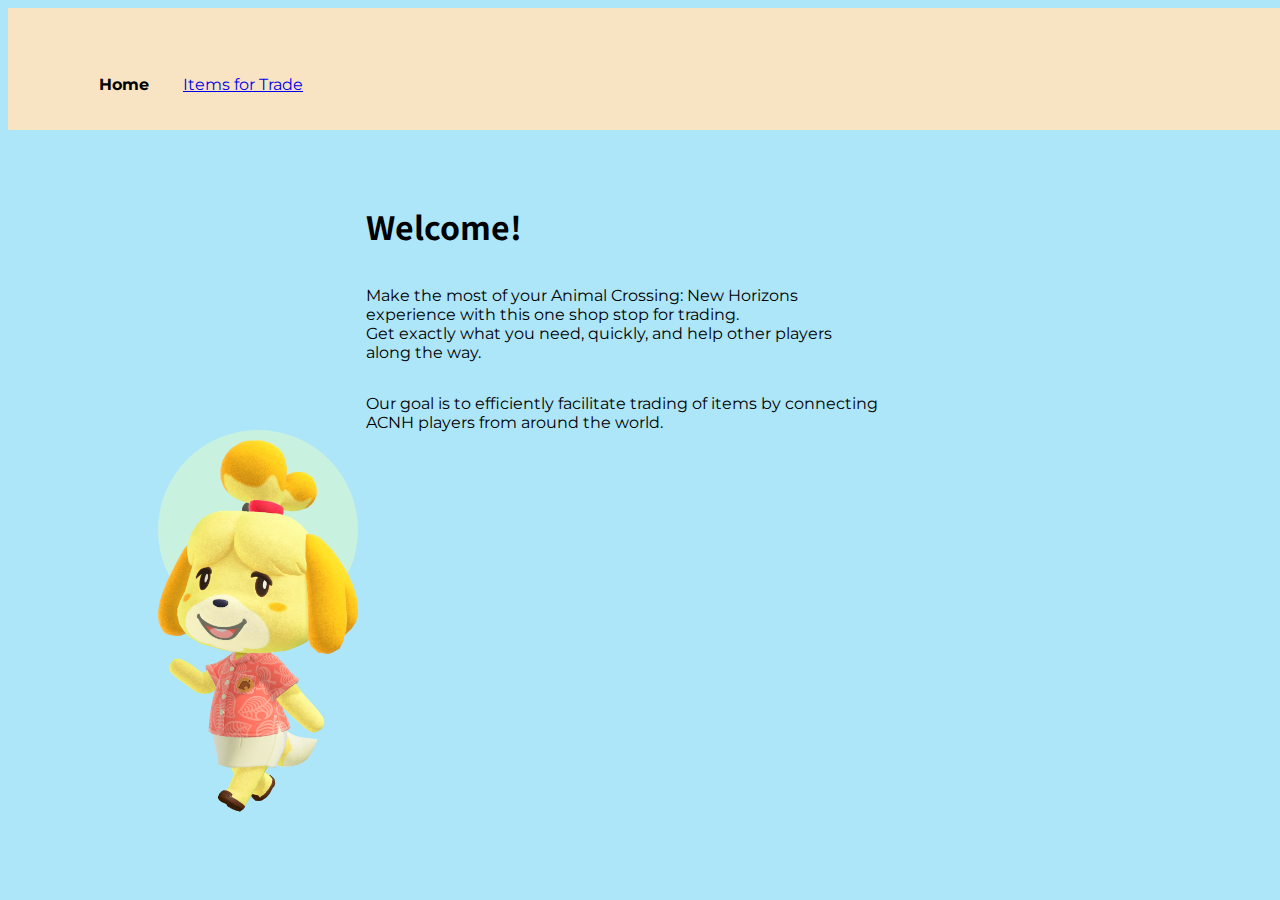
<file: index.html>
<!DOCTYPE html>
<html>
  <head>
    <link rel="stylesheet" type="text/css" href="assets/css//style0.css" />
    <link
      href="https://fonts.googleapis.com/css2?family=Montserrat&family=Noto+Sans+JP:wght@500&display=swap"
      rel="stylesheet"
    />
    <title>Home Page</title>
  </head>
  <body>
    <div id="sand-container">
      <div class="navbar-item">
        <nav>
          <ul>
            <li><strong>Home</strong></li>
            <li><a href="itemsfortrade.html">Items for Trade</a></li>
          </ul>
        </nav>
      </div>
    </div>
    <div id="home-container">
      <div id="welcome-message">
        <div id="head">
          <header>
            <h1>Welcome!</h1>
          </header>
        </div>
        <p>
          Make the most of your Animal Crossing: New Horizons experience with
          this one shop stop for trading. <br />Get exactly what you need,
          quickly, and help other players along the way.
        </p>
        <p>
          Our goal is to efficiently facilitate trading of items by connecting
          ACNH players from around the world.
        </p>
      </div>
    </div>
    <div id="pics-container">
      <img
        class="pics"
        id="isabelle"
        src="assets/img/NH-icon-Isabelle-01.png"
      />
    </div>
  </body>
</html>
</file>
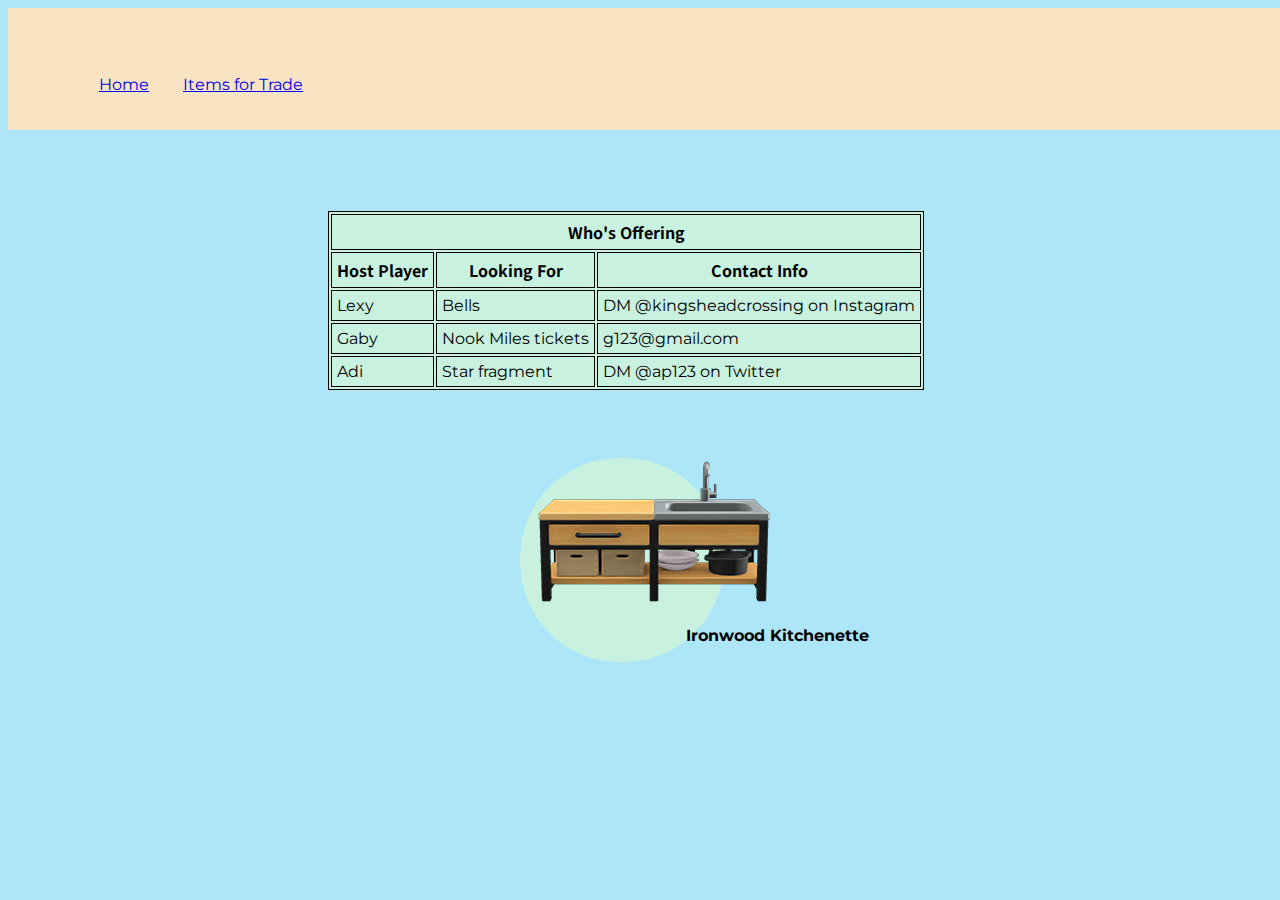
<file: item1.html>
<!DOCTYPE html>
<html>
  <head>
    <link rel="stylesheet" type="text/css" href="assets/css//style2.css" />
    <link
      href="https://fonts.googleapis.com/css2?family=Montserrat&family=Noto+Sans+JP:wght@500&display=swap"
      rel="stylesheet"
    />
    <title>Item</title>
  </head>
  <body>
    <div id="sand-container">
      <div class="navbar-item">
        <nav>
          <ul>
            <li><a href="index.html">Home</a></li>
            <li><a href="itemsfortrade.html">Items for Trade</a></li>
          </ul>
        </nav>
      </div>
    </div>
    <div id="item-img-container">
      <img id="i1-img" src="assets/img/NH-Ironwood_kitchenette.png" />
    </div>
    <div id="label-container">
      <div id="label">
        <p><strong>Ironwood Kitchenette</strong></p>
      </div>
    </div>
    <div id="hosts-container">
      <div>
        <table id="hosts">
          <tr>
            <th colspan="3">Who's Offering</th>
          </tr>
          <tr>
            <th>Host Player</th>
            <th>Looking For</th>
            <th>Contact Info</th>
          </tr>
          <tr>
            <td>Lexy</td>
            <td>Bells</td>
            <td>DM @kingsheadcrossing on Instagram</td>
          </tr>
          <tr>
            <td>Gaby</td>
            <td>Nook Miles tickets</td>
            <td>g123@gmail.com</td>
          </tr>
          <tr>
            <td>Adi</td>
            <td>Star fragment</td>
            <td>DM @ap123 on Twitter</td>
          </tr>
        </table>
      </div>
    </div>
  </body>
</html>
</file>
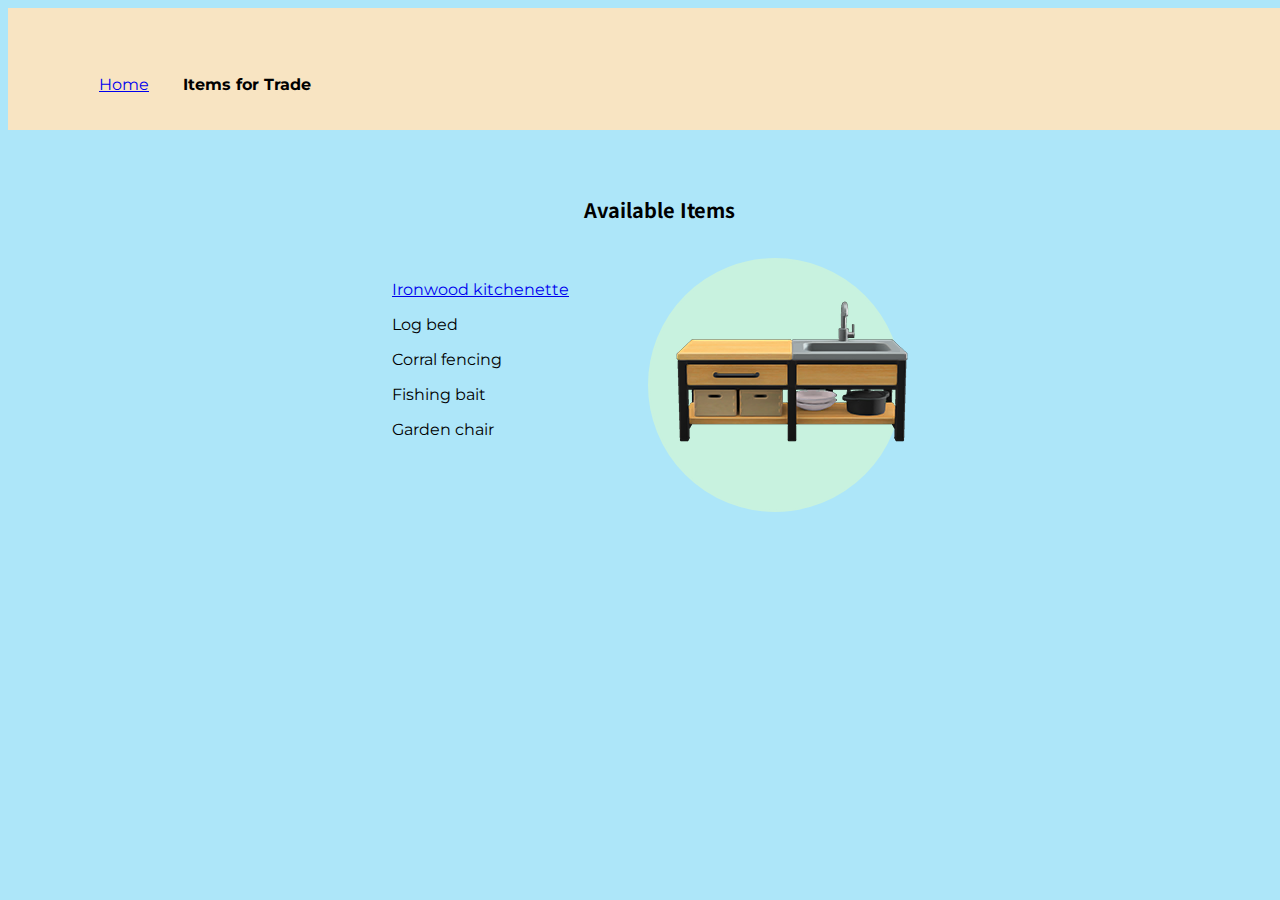
<file: itemsfortrade.html>
<!DOCTYPE html>
<html>
  <head>
    <link rel="stylesheet" type="text/css" href="assets/css//style1.css" />
    <link
      href="https://fonts.googleapis.com/css2?family=Montserrat&family=Noto+Sans+JP:wght@500&display=swap"
      rel="stylesheet"
    />
    <title>Home Page</title>
  </head>
  <body>
    <div id="sand-container">
      <div class="navbar-item">
        <nav>
          <ul>
            <li><a href="index.html">Home</a></li>
            <li><strong>Items for Trade</strong></li>
          </ul>
        </nav>
      </div>
    </div>
    <div id="top-container">
      <div id="head">
        <p><strong>Available Items</strong></p>
      </div>
    </div>
    <div id="container">
      <div id="items" class="items">
        <div class="item-button">
          <div id="i1" onmousemove="hover1(event)">
            <a href="item1.html">Ironwood kitchenette</a>
          </div>
        </div>
        <div class="item-button">
          <div id="i2" onmousemove="hover2(event)"><p>Log bed</p></div>
        </div>
        <div class="item-button">
          <div id="i3" onmousemove="hover3(event)"><p>Corral fencing</p></div>
        </div>
        <div class="item-button">
          <div id="i4" onmousemove="hover4(event)"><p>Fishing bait</p></div>
        </div>
        <div class="item-button">
          <div id="i5" onmousemove="hover5(event)"><p>Garden chair</p></div>
        </div>
      </div>
      <div id="item-img-container" class="item-img-container">
        <img
          class="item-img"
          id="i1-img"
          src="assets/img/NH-Ironwood_kitchenette.png"
        />
        <img class="item-img" id="i2-img" src="assets/img/logbed.png" />
        <img class="item-img" id="i3-img" src="assets/img/corralfence.png" />
        <img class="item-img" id="i4-img" src="assets/img/fishbait.png" />
        <img class="item-img" id="i5-img" src="assets/img/gardenchair.png" />
      </div>
    </div>
  </body>

  <script src="assets/script.js"></script>
</html>
</file>
<file: assets/css/style0.css>
body {
  background: #ade6f9;
  position: relative;
  width: 100%;
  height: 100%;
  font-family: "Montserrat", sans-serif;
}

ul {
  list-style-type: none;
  margin: o;
  padding: o;
}

li {
  display: inline-block;
  padding: 15px;
}

#sand-container {
  background: #f8e4c2;
  position: relative;
  width: 100%;
  height: 50px;
  margin: auto;
  padding: 36px;
  display: flex;
  flex-direction: row;
}

.navbar-item {
  position: absolute;
  display: flex;
  flex-direction: row;
}

#home-container {
  margin-top: 4%;
  margin-left: 28%;
}

#welcome-message {
  position: absolute;
  margin-top: 0px;
  margin: auto;
  width: 40%;
  display: flex;
  flex-direction: column;
  justify-content: space-around;
}

#top-container {
  position: relative;
  top: 50px;
  left: ;
}

#head {
  margin-bottom: 0px;
  font-family: "Noto Sans JP", sans-serif;
}

#pics-container {
  position: relative;
  margin-top: 300px;
  margin-left: 150px;
  margin-bottom: 50px;
  width: 200px;
  height: 200px;
  background: #c8f2df;
  border-radius: 100px;
}

@keyframes bounceIn {
  0% {
    bottom: -200px;
  }
  50% {
    bottom: 400px;
  }
  100% {
    bottom: 0px;
  }
}

#isabelle {
  position: relative;
  max-width: 100%;
  height: auto;
  bottom: 0px;
  margin-right: 200px;
  animation: bounceIn 2s;
}
</file>
<file: assets/css/style2.css>
body {
  background: #ade6f9;
  position: relative;
  width: 100%;
  height: 100%;
  font-family: "Montserrat", sans-serif;
}

ul {
  list-style-type: none;
  margin: o;
  padding: o;
}

li {
  display: inline-block;
  padding: 15px;
}

#sand-container {
  background: #f8e4c2;
  position: relative;
  width: 100%;
  height: 50px;
  margin: auto;
  padding: 36px;
  display: flex;
  flex-direction: row;
}

.navbar-item {
  position: absolute;
  display: flex;
  flex-direction: row;
}

#item-img-container {
  position: absolute;
  left: 40%;
  top: 450px;
  width: 200px;
  height: 200px;
  border: 2px solid #c8f2df;
  border-radius: 100px;
  background: #c8f2df;
}

#i1-img {
  position: absolute;
  right: -60px;
  top: -60px;
}

#i1-img:hover {
  opacity: 40%;
}

#hosts-container {
  max-width: 800px;
  position: relative;
  top: 30px;
  left: 25%;
}

#label-container {
  position: relative;
  top: 480px;
  left: 53%;
}

th,
td {
  padding: 5px;
}

table,
th,
td {
  border: 1px solid black;
}

table {
  background: #c8f2df;
}

th {
  font-family: "Noto Sans JP", sans-serif;
}
</file>
<file: assets/css/style1.css>
body {
  background: #ade6f9;
  position: relative;
  width: 100%;
  height: 100%;
  font-family: "Montserrat", sans-serif;
}

ul {
  list-style-type: none;
  margin: o;
  padding: o;
}

li {
  display: inline-block;
  padding: 15px;
}

#sand-container {
  background: #f8e4c2;
  position: relative;
  width: 100%;
  height: 50px;
  margin: auto;
  padding: 36px;
  display: flex;
  flex-direction: row;
}

.navbar-item {
  position: absolute;
  display: flex;
  flex-direction: row;
}

#top-container {
  position: relative;
  top: 20px;
}

#head {
  margin-bottom: 5px;
  font-family: "Noto Sans JP", sans-serif;
  font-size: 20px;
}

#item-img-container {
  position: absolute;
  left: 50%;
  top: 250px;
  width: 250px;
  height: 250px;
  border: 2px solid #c8f2df;
  border-radius: 200px;
  background: #c8f2df;
}

#i1-img {
  position: absolute;
  right: -20px;
  top: -20px;
}

#i2-img {
  position: absolute;
  right: -20px;
  top: -20px;
}

#i3-img {
  position: absolute;
  right: -20px;
  top: -20px;
}

#i4-img {
  position: absolute;
  right: -20px;
  top: -20px;
}

#i5-img {
  position: absolute;
  right: -20px;
  top: -20px;
}

#items {
  position: absolute;
  left: 30%;
  margin-top: 150px;
}

#head {
  position: absolute;
  top: 25px;
  left: 45%;
}
</file>
